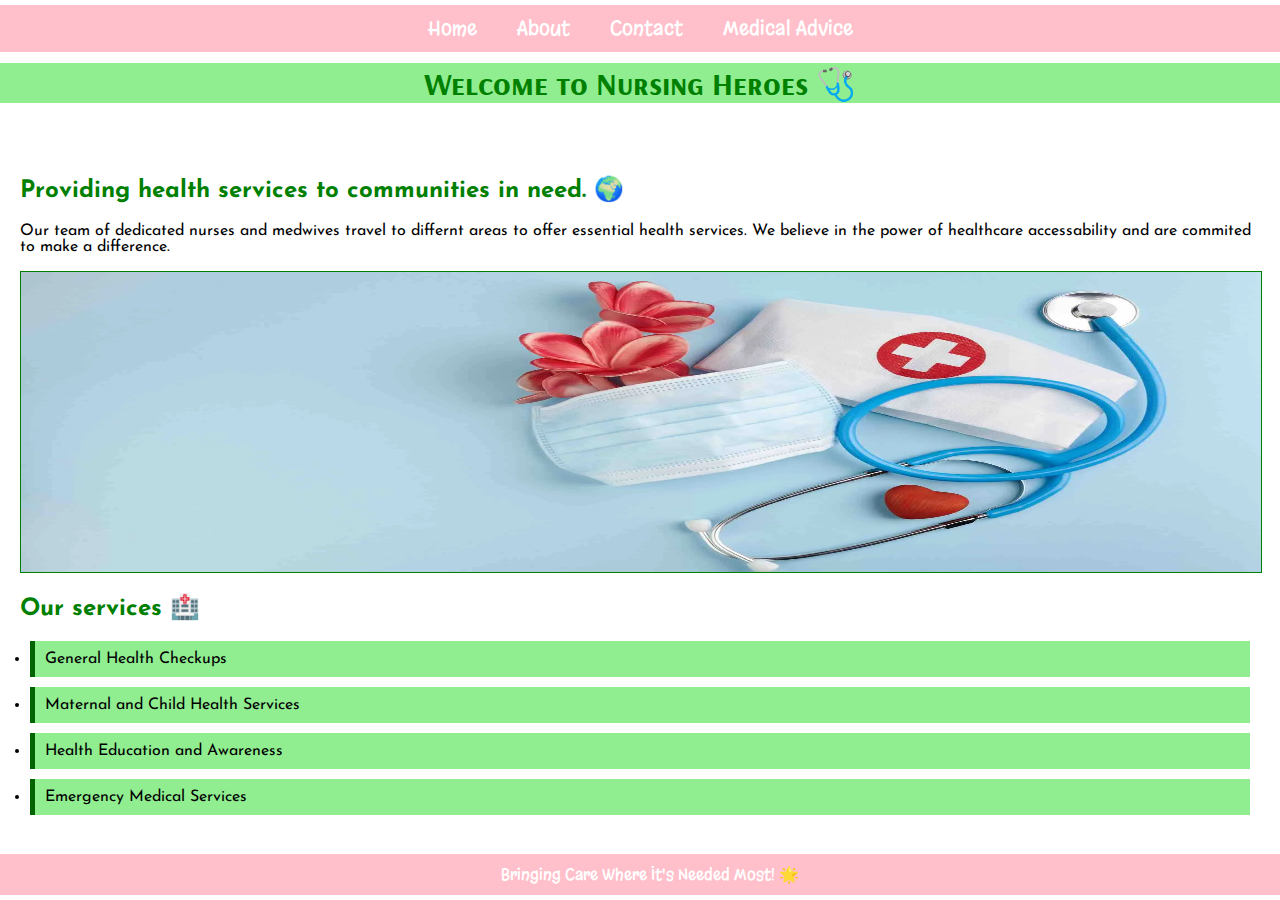
<file: index.html>
<!DOCTYPE html>
<html lang="en">
    <head>
        <meta charset="utf-8">
        <title>Final Project</title>
        <link rel="stylesheet" href="styles.css">
       <link rel="preconnect" href="https://fonts.googleapis.com">
<link rel="preconnect" href="https://fonts.gstatic.com" crossorigin>
<link href="https://fonts.googleapis.com/css2?family=Arsenal+SC:ital,wght@0,400;0,700;1,400;1,700&display=swap" rel="stylesheet">
<link rel="preconnect" href="https://fonts.googleapis.com">
<link rel="preconnect" href="https://fonts.gstatic.com" crossorigin>
<link href="https://fonts.googleapis.com/css2?family=Arsenal+SC:ital,wght@0,400;0,700;1,400;1,700&family=Margarine&display=swap" rel="stylesheet">
<link rel="preconnect" href="https://fonts.googleapis.com">
<link rel="preconnect" href="https://fonts.gstatic.com" crossorigin>
<link href="https://fonts.googleapis.com/css2?family=Arsenal+SC:ital,wght@0,400;0,700;1,400;1,700&family=Josefin+Sans:ital,wght@0,100..700;1,100..700&family=Margarine&display=swap" rel="stylesheet">
        <style>
            .intro img {
                width: 100%;
                height: 300px;
                margin: auto;
                display: block;
                border: 1px solid green;
            }
        </style>
    </head>
    <body>
        <header>
            <nav class="navigation-menu">
                <a href="index.html">Home</a>
                <a href="About.html">About</a>
                <a href="contact.html">Contact</a>
                <a href="Medical-advice.html">Medical Advice</a>
            </nav>
            <br> <br>
          <h1>Welcome to Nursing Heroes 🩺</h1>
        </header>
        <main>
            <section class="intro">
                <h2>Providing health services to communities in need. 🌍</h2>
                    <p>Our team of dedicated nurses and medwives travel to differnt areas to offer essential health services. We believe in the power of healthcare accessability and are commited to make a difference.</p>
                    <img src="nursing-ph.webp" alt="Intro photo">
                    </section>
                    <section class="services">
                        <h2>Our services 🏥</h2>
                    <ul>
                        <li>General Health Checkups</li>
                       <li>Maternal and Child Health Services</li> 
                        <li>Health Education and Awareness</li>
                        <li>Emergency Medical Services</li>                        
                    </ul>
                    </section>    
        </main>
        <br><br>
        <footer>Bringing Care Where It's Needed Most! 🌟</footer>
    </body>
</html>
</file>
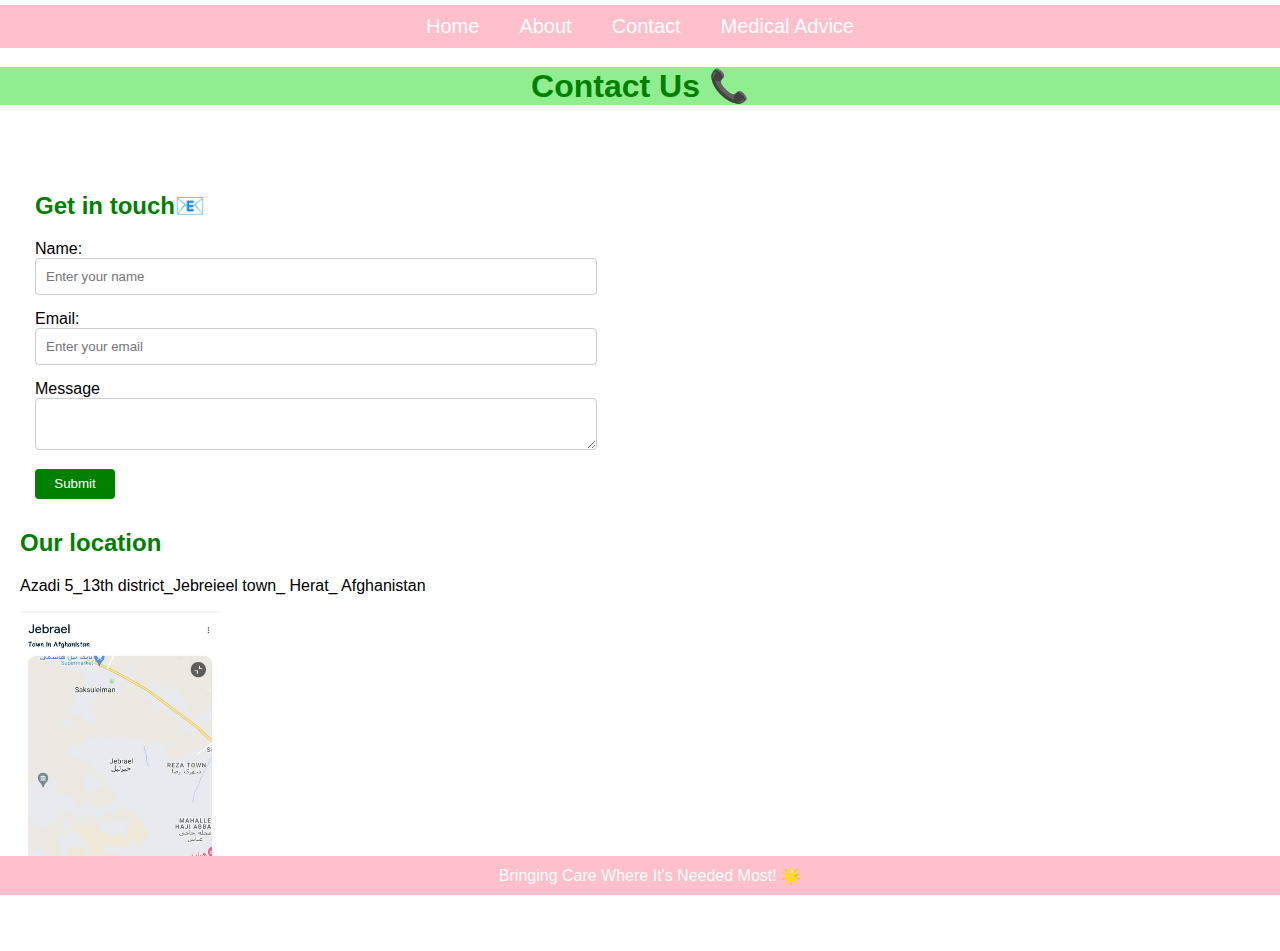
<file: contact.html>
<!DOCTYPE html>
<html lang="en">
    <head>
        <meta charset="utf-8">
        <title>Contact Us-Nursing Heroes</title>
          <link rel="stylesheet" href="styles.css">
          <link rel="preconnect" href="https://fonts.googleapis.com">
<link rel="preconnect" href="https://fonts.gstatic.com" crossorigin>
<link href="https://fonts.googleapis.com/css2?family=Bitter:ital,wght@0,100..900;1,100..900&display=swap" rel="stylesheet">
        </head>
         <body>
        <header>
            <nav class="navigation-menu">
                <a href="index.html">Home</a>
                <a href="About.html">About</a>
                <a href="contact.html">Contact</a>
                <a href="Medical-advice.html">Medical Advice</a>
            </nav>
            <br><br>
            <h1>Contact Us 📞</h1>
            </header>
            <main>
                <section class="contact-us">
 <div class="container">
 <h2>Get in touch📧</h2>
 <form action="confirmation.html" method="Get">
 <label for="name">Name:</label>
 <input type="text" id="name" name="name"required  placeholder="Enter your name">

 <label for="email">Email:</label>
 <input type="email" id="email" name="email"required placeholder="Enter your email">

 <label for="message">Message</label>
 <textarea id="message" name="message" required></textarea>

 <button type="submit">Submit</button>
</form>
   </div>
   <section class="location">
   <h2>Our location</h2>
   <p>Azadi 5_13th district_Jebreieel town_ Herat_ Afghanistan</p>
  <img src="location.jpg" alt="Jebreieel Town" width="200px">


                    </section>

                </section>
            </main>
            <br><br>
             <footer>Bringing Care Where It's Needed Most! 🌟</footer>
             </body>
             </html>
</file>
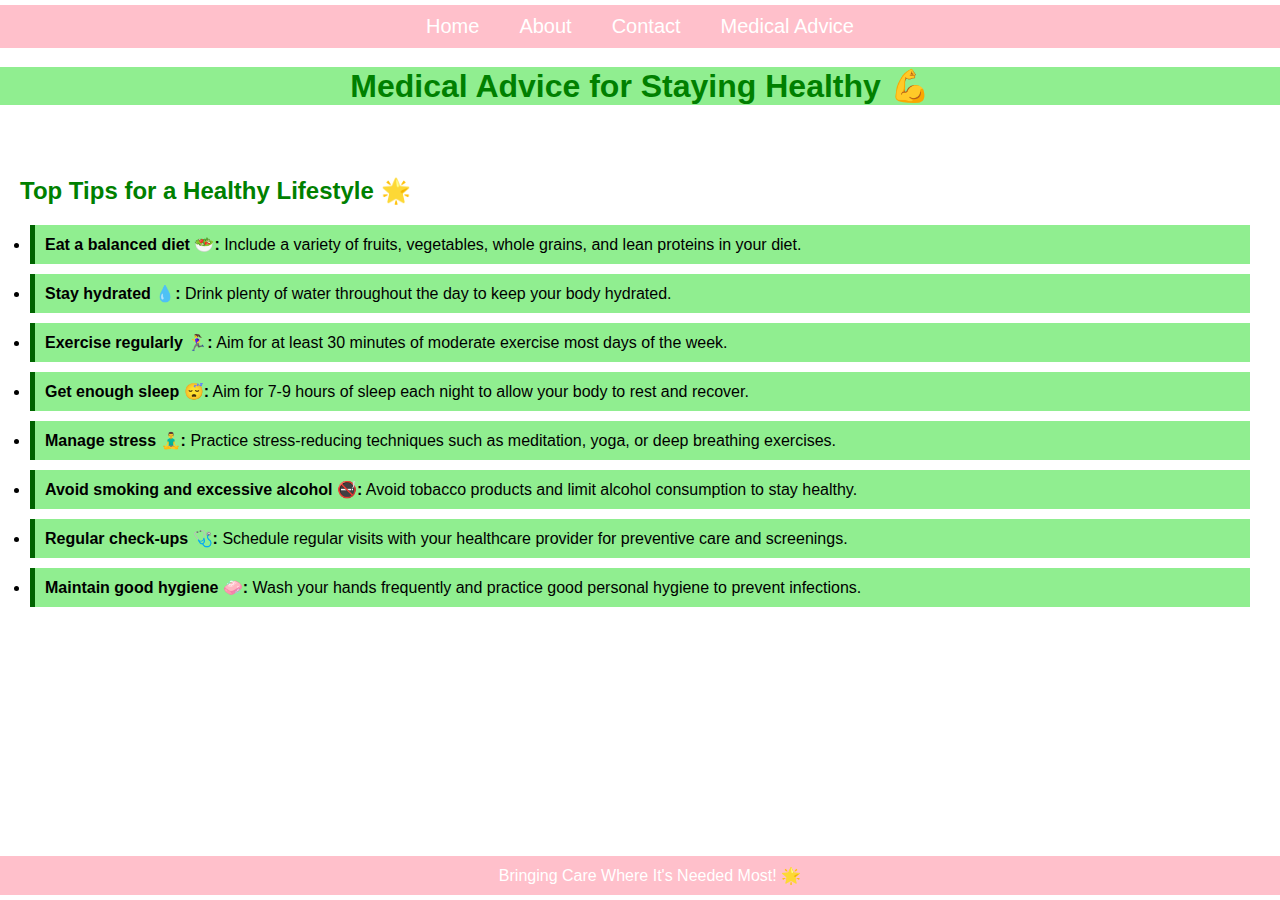
<file: Medical-advice.html>
<!DOCTYPE html>
<html lang="en">
<head>
    <meta charset="utf-8">
    <title>Medical Advice - Nursing Heroes</title>
    <link rel="stylesheet" href="styles.css">
    <link rel="preconnect" href="https://fonts.googleapis.com">
<link rel="preconnect" href="https://fonts.gstatic.com" crossorigin>
<link href="https://fonts.googleapis.com/css2?family=Bitter:ital,wght@0,100..900;1,100..900&display=swap" rel="stylesheet">
</head>
<body>
    <header>
        <nav class="navigation-menu">
            <a href="index.html">Home</a>
            <a href="About.html">About</a>
            <a href="contact.html">Contact</a>
            <a href="Medical-advice.html">Medical Advice</a>
        </nav>
        <br><br>
        <h1>Medical Advice for Staying Healthy 💪</h1>
    </header>
    <main>
        <section class="advice">
            <h2>Top Tips for a Healthy Lifestyle 🌟</h2>
            <ul>
                <li><strong>Eat a balanced diet 🥗:</strong> Include a variety of fruits, vegetables, whole grains, and lean proteins in your diet.</li>
                <li><strong>Stay hydrated 💧:</strong> Drink plenty of water throughout the day to keep your body hydrated.</li>
                <li><strong>Exercise regularly 🏃‍♀:</strong> Aim for at least 30 minutes of moderate exercise most days of the week.</li>
                <li><strong>Get enough sleep 😴:</strong> Aim for 7-9 hours of sleep each night to allow your body to rest and recover.</li>
                <li><strong>Manage stress 🧘‍♂:</strong> Practice stress-reducing techniques such as meditation, yoga, or deep breathing exercises.</li>
                <li><strong>Avoid smoking and excessive alcohol 🚭:</strong> Avoid tobacco products and limit alcohol consumption to stay healthy.</li>
                <li><strong>Regular check-ups 🩺:</strong> Schedule regular visits with your healthcare provider for preventive care and screenings.</li>
                <li><strong>Maintain good hygiene 🧼:</strong> Wash your hands frequently and practice good personal hygiene to prevent infections.</li>
            </ul>
        </section>
    </main>
    <br><br>
    <footer>Bringing Care Where It's Needed Most! 🌟</footer>
</body>
</html>
</file>
<file: styles.css>
body {
   font-family: "Josefin Sans", sans-serif;
 background-color: white;
 margin: 0;
 padding: 0;

}
header{
 background-color: white;
 padding: 10px 0;
 text-align: center;
}
.navigation-menu {
  background-color: pink; 
display: flex;
justify-content: center;
font-size: 20px;
position: fixed;
top: 5px;
width: 100%;
font-family: "Margarine", sans-serif;
}
.navigation-menu a:hover {
background-color: lightgreen; 
}
.navigation-menu a {
color: white; 
text-decoration: none;
padding: 10px 20px;
}
.about p {
 color: black;
 text-align:center;
}
main {
 padding: 20px;
}
h1 {
 color: green;
 background-color: lightgreen;
 text-align: center;
  font-family: "Arsenal SC", sans-serif;
}
h2 {
 color: green;
}
ul {
 padding: 0;
}
ul li {
 background-color: lightgreen;
 margin: 10px;
 padding: 10px;
 border-left: 5px solid darkgreen
}
footer{
 background-color: pink;
 color: white;
 text-align: center;
 padding: 10px;
 position: fixed;
 width: 100%;
 bottom: 0;
 margin-bottom:5px;
  font-family: "Margarine", sans-serif;
}
.intro img, .about img {
width: 100%;
height: auto;
display: block;
margin: 20px;
}
.team .row {
 display: flex;
 flex-wrap: wrap;
}
.team-member {
 background-color: white;
 padding: 5px;
 text-align: center;
 width: 40%;
 border: 1px solid green;
 margin: 5px;

}
.team-member img {
 width: 150px;
 height: 150px;
 border-radius: 75px;
}
.team-member p {
 color: black;
 border: 1px solid green;
}
.container {
 background-image: url(https://th.bing.com/th/id/OIP.qLFSrV_5BhtGY4YhZLeYywAAAA?rs=1&pid=ImgDetMain);
 width: 90%;
 height: auto;
 max-width: 600px;
 margin: 5px;
 padding: 10px;
 justify-content: center;
}
#description {
 color: green;
 text-align: center;
 font-size: 20px;
 background-color: white;
}
input[type="text"],
input[type="email"],
textarea {
 width: 90%;
 padding: 10px;
 margin-bottom: 15px;
 border: 1px solid #ccc;
 border-radius: 4px;
}
button {
background-color: green; 
color: white;
cursor: pointer; 
border: none;
width: 80px;
height: 30px;
border-radius: 4px;
}
</file>
